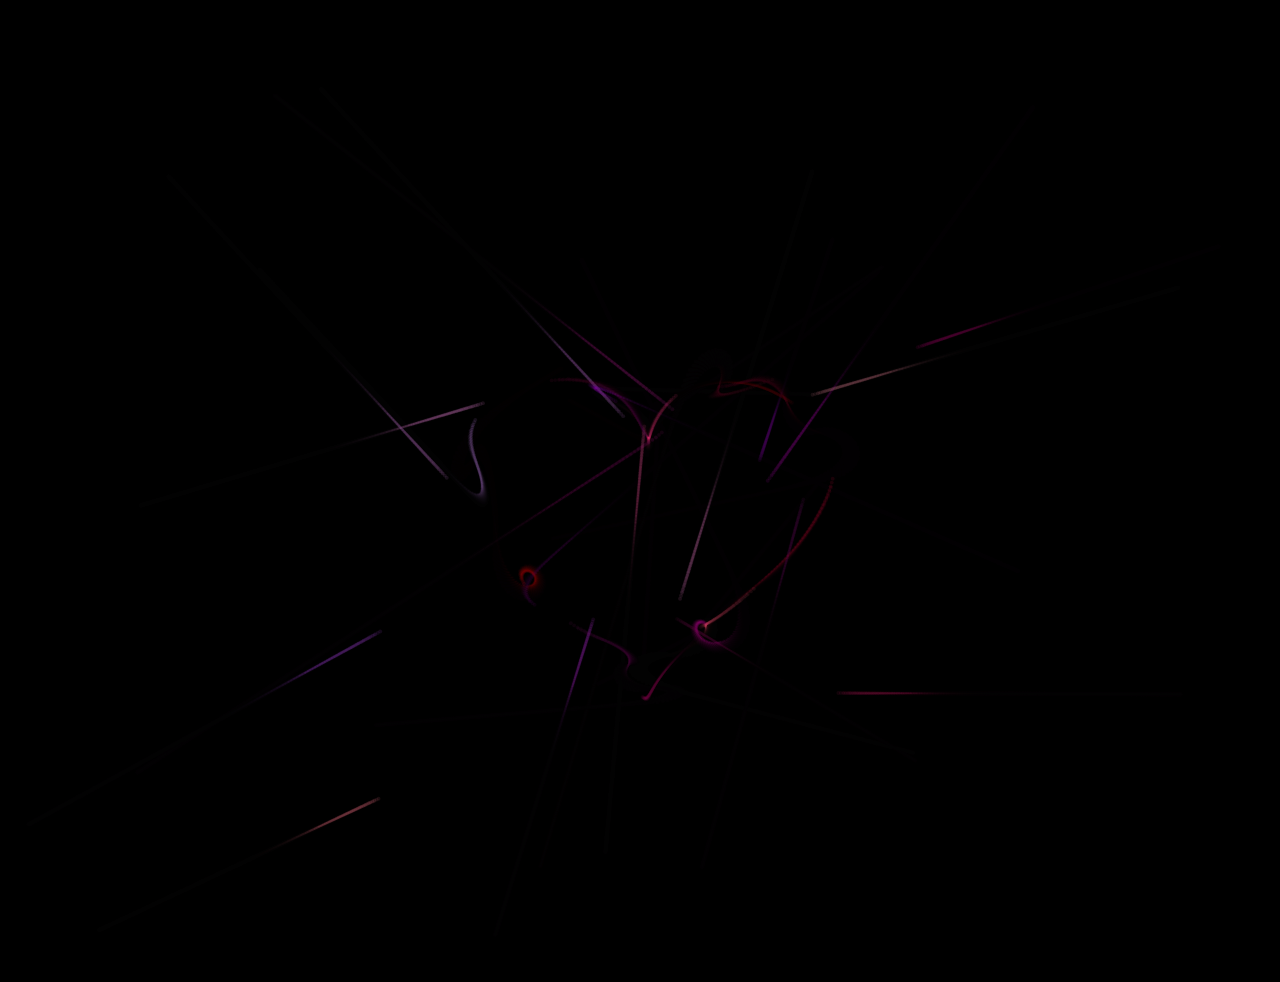
<file: index.html>
<!DOCTYPE html>
<html lang="eng">
	<head>
		<title>heart</title>
    <link rel="stylesheet" href="function-heart.css">
		<meta charset="utf-8">
	</head>
	<body>
      <br>
    <div id="obal">
      <canvas id="c"></canvas>
      <script>
        var b = document.body;
        var c = document.getElementsByTagName('canvas')[0];
        var a = c.getContext('2d');
        document.body.clientWidth; 
      </script>
    </div>
    <script src="function-heart.js"></script>
  </body>
      
</html>
</file>
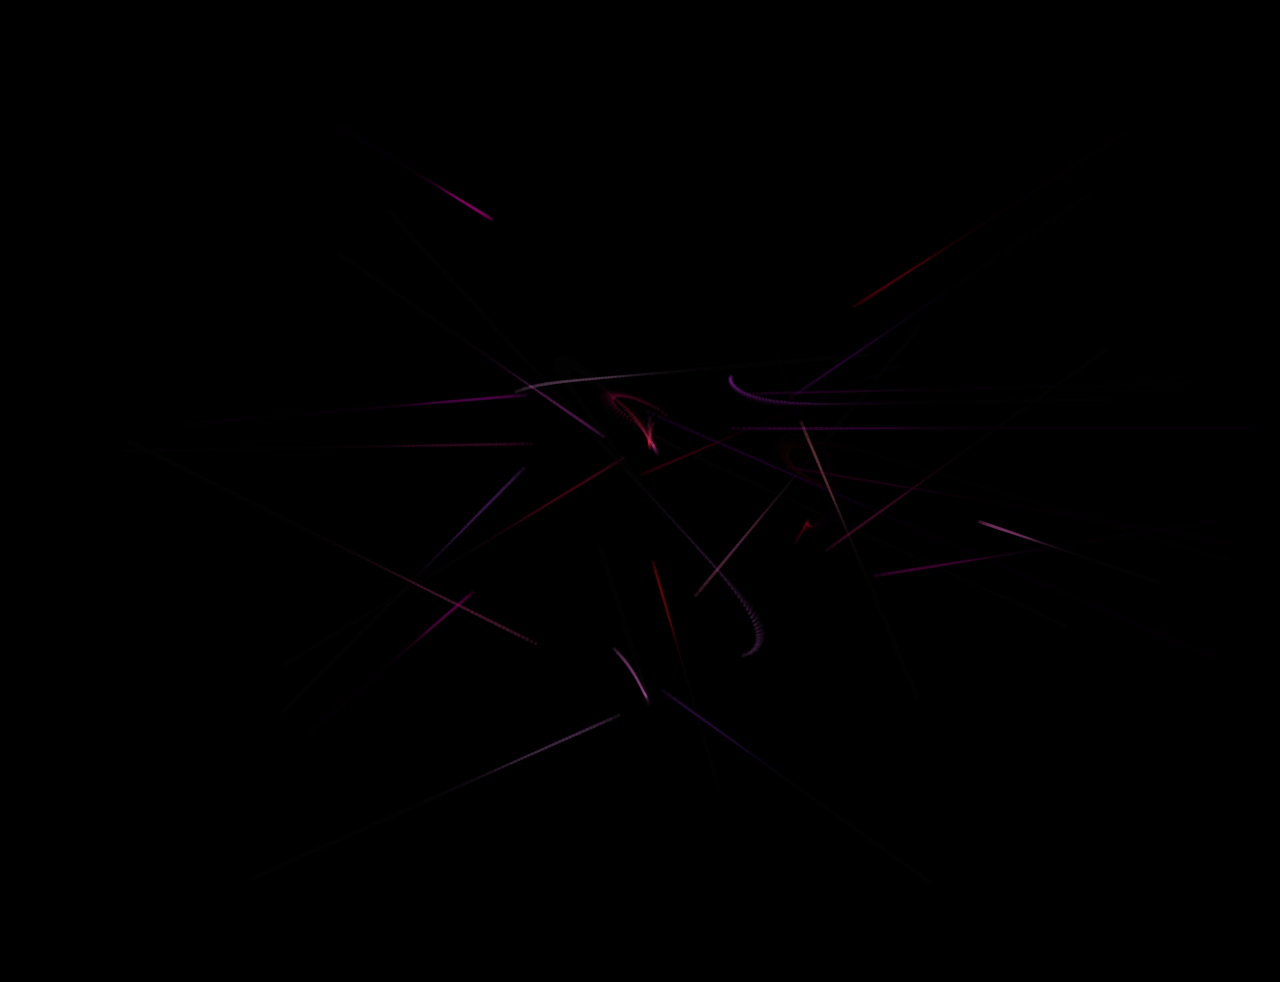
<file: function-heart.html>
<!DOCTYPE html>
<html lang="eng">
	<head>
		<title>heart</title>
    <link rel="stylesheet" href="function-heart.css">
		<meta charset="utf-8">
	</head>
	<body>
      <br>
    <div id="obal">
      <canvas id="c"></canvas>
      <script>
        var b = document.body;
        var c = document.getElementsByTagName('canvas')[0];
        var a = c.getContext('2d');
        document.body.clientWidth; 
      </script>
    </div>
    <script src="function-heart.js"></script>
  </body>
      
</html>
</file>
<file: function-heart.css>
body {
  background: black;
  color: #fff;
  font-family: "Archivo Black", sans-serif;
  font-size: 3em;
  text-align: center;
  scrollbar-width: none;
}

.heart {
  fill: red;
  position: relative;
  top: 5px;
  width: 50px;
  animation: pulse 1s ease infinite;
}

@keyframes pulse {
  0% {
    transform: scale(1);
  }
  50% {
    transform: scale(1.3);
  }
  100% {
    transform: scale(1);
  }
}
#heart {
  position: relative;
  width: 100px;
  height: 90px;
  text-align: center;
  font-size: 16px;
  position: relative;
}

#heart span {
  width: 100%;
  display: block;
  top: 50%;
  z-index: 1;
}

#heart {
  width: 100px;
  height: 90px;
  text-align: center;
  font-size: 16px;
}

#heart span {
  width: 100%;
  display: block;
  left: 0;
  right: 0;
  z-index: 1;
}
</file>
